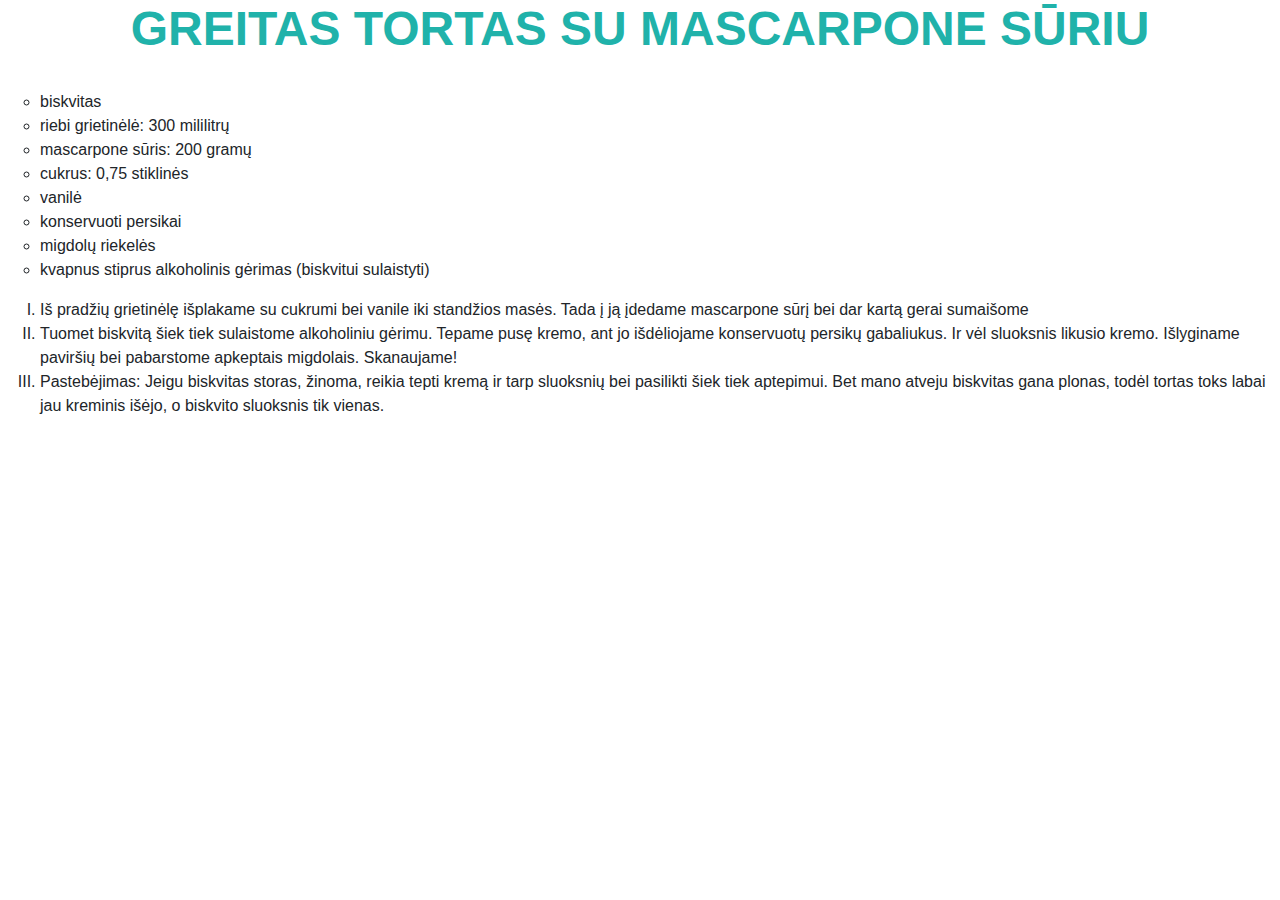
<file: antras/sisreceptas.html>
<!DOCTYPE html>
<html lang="en">
<head>
  <title>Bootstrap 4 Example</title>
  <meta charset="utf-8">
  <link rel="stylesheet" type="text/css" href="recerstyle.css">
  <meta name="viewport" content="width=device-width, initial-scale=1">
  <link rel="stylesheet" href="https://maxcdn.bootstrapcdn.com/bootstrap/4.1.3/css/bootstrap.min.css">
  <script src="https://ajax.googleapis.com/ajax/libs/jquery/3.3.1/jquery.min.js"></script>
  <script src="https://cdnjs.cloudflare.com/ajax/libs/popper.js/1.14.3/umd/popper.min.js"></script>
  <script src="https://maxcdn.bootstrapcdn.com/bootstrap/4.1.3/js/bootstrap.min.js"></script>
</head>
<body>

  <h1 class="antraste">GREITAS TORTAS SU MASCARPONE SŪRIU</h1> <br>
  
  <ul class="a">
    <li>biskvitas</li>
    <li>riebi grietinėlė: 300 mililitrų</li>
    <li>mascarpone sūris: 200 gramų</li>
    <li>cukrus: 0,75 stiklinės</li>
    <li>vanilė</li>
    <li>konservuoti persikai</li>
    <li>migdolų riekelės</li>
    <li>kvapnus stiprus alkoholinis gėrimas (biskvitui sulaistyti)</li>
  </ul>

  <ol class="c">
    <li>Iš pradžių grietinėlę išplakame su cukrumi bei vanile iki standžios masės. Tada į ją įdedame mascarpone sūrį bei dar kartą gerai sumaišome</li>
    <li>Tuomet biskvitą šiek tiek sulaistome alkoholiniu gėrimu. Tepame pusę kremo, ant jo išdėliojame konservuotų persikų gabaliukus. Ir vėl sluoksnis likusio kremo. Išlyginame paviršių bei pabarstome apkeptais migdolais. Skanaujame!</li>
    <li>Pastebėjimas: Jeigu biskvitas storas, žinoma, reikia tepti kremą ir tarp sluoksnių bei pasilikti šiek tiek aptepimui. Bet mano atveju biskvitas gana plonas, todėl tortas toks labai jau kreminis išėjo, o biskvito sluoksnis tik vienas.</li>
  </ol>

</body>
</html>
</file>
<file: antras/recerstyle.css>
body{
    background-color: 	#2F4F4F;

  }
  .antraste{
     color:#20B2AA;
    font-weight: 700;
    text-transform: uppercase;
    font-size: 3em;
    text-align: center;
  }

  td{
    text-align: center;
  }

  .t {
    border: 1px solid black;
  }

img {
    float: center;
    width:  200px;
    height: 200px;
}
ul.a {
    list-style-type: circle;
  }

  ol.c {
    list-style-type: upper-roman;
  }
  #id{
      text-align: right;
  }
</file>
